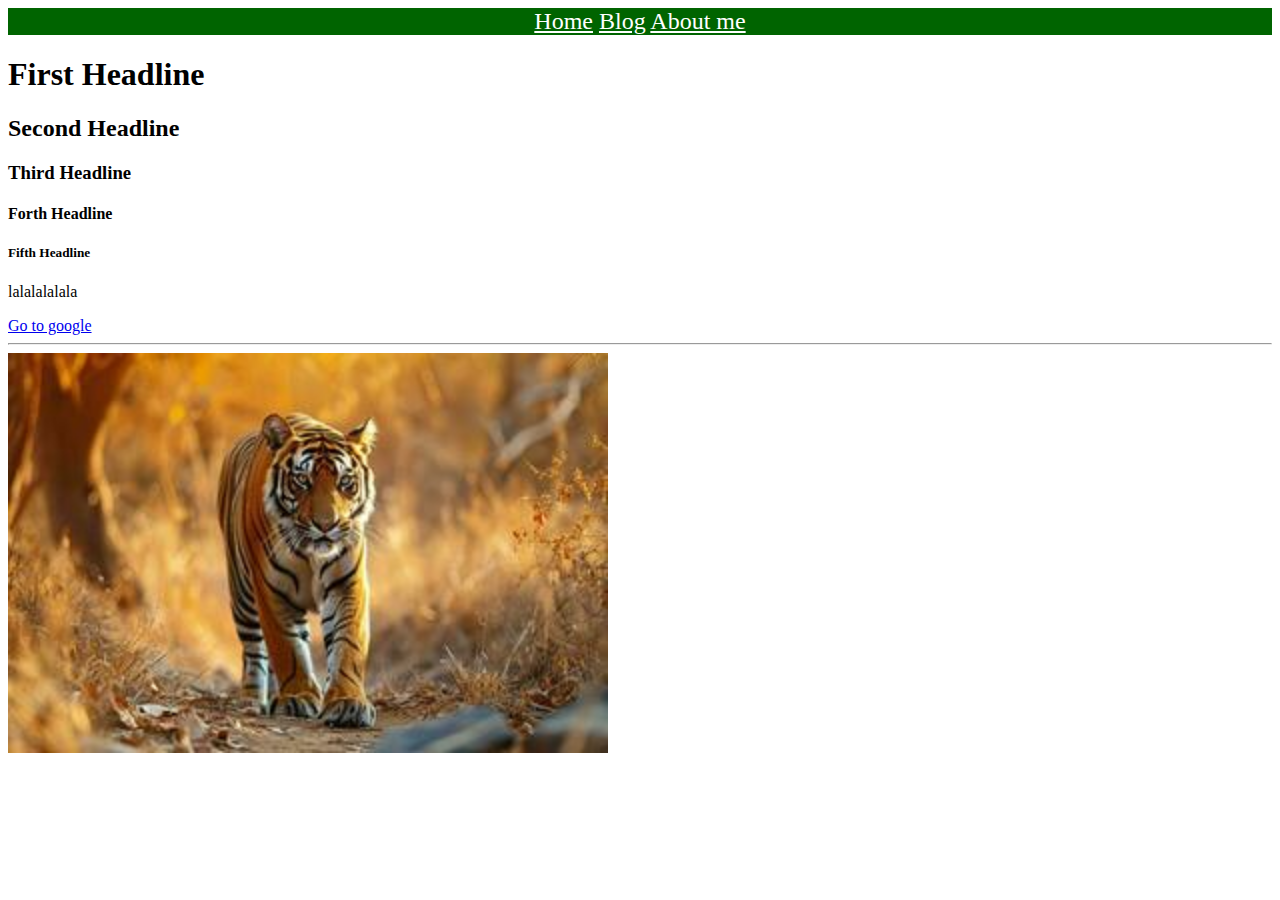
<file: index.html>
<!DOCTYPE html>
<html>

<head>
    <title>Daltanayng's website</title>
    <link href="./practice.css" rel="stylesheet" type="text/css">
</head>

<body>
    <nav>
        <a href="./index.html">Home</a>
        <a href="./blog_list.html">Blog</a>
        <a href="./about_me.html">About me</a>
    </nav>

    <h1>First Headline</h1>
    <h2>Second Headline</h2>
    <h3>Third Headline</h3>
    <h4>Forth Headline</h4>
    <h5>Fifth Headline</h5>

    <p>lalalalalala</p>
    <a href="https://google.com">Go to google</a>

    <hr />

    <img src="./img/tiger.jpg" width="600px">
</body>

</html>
</file>
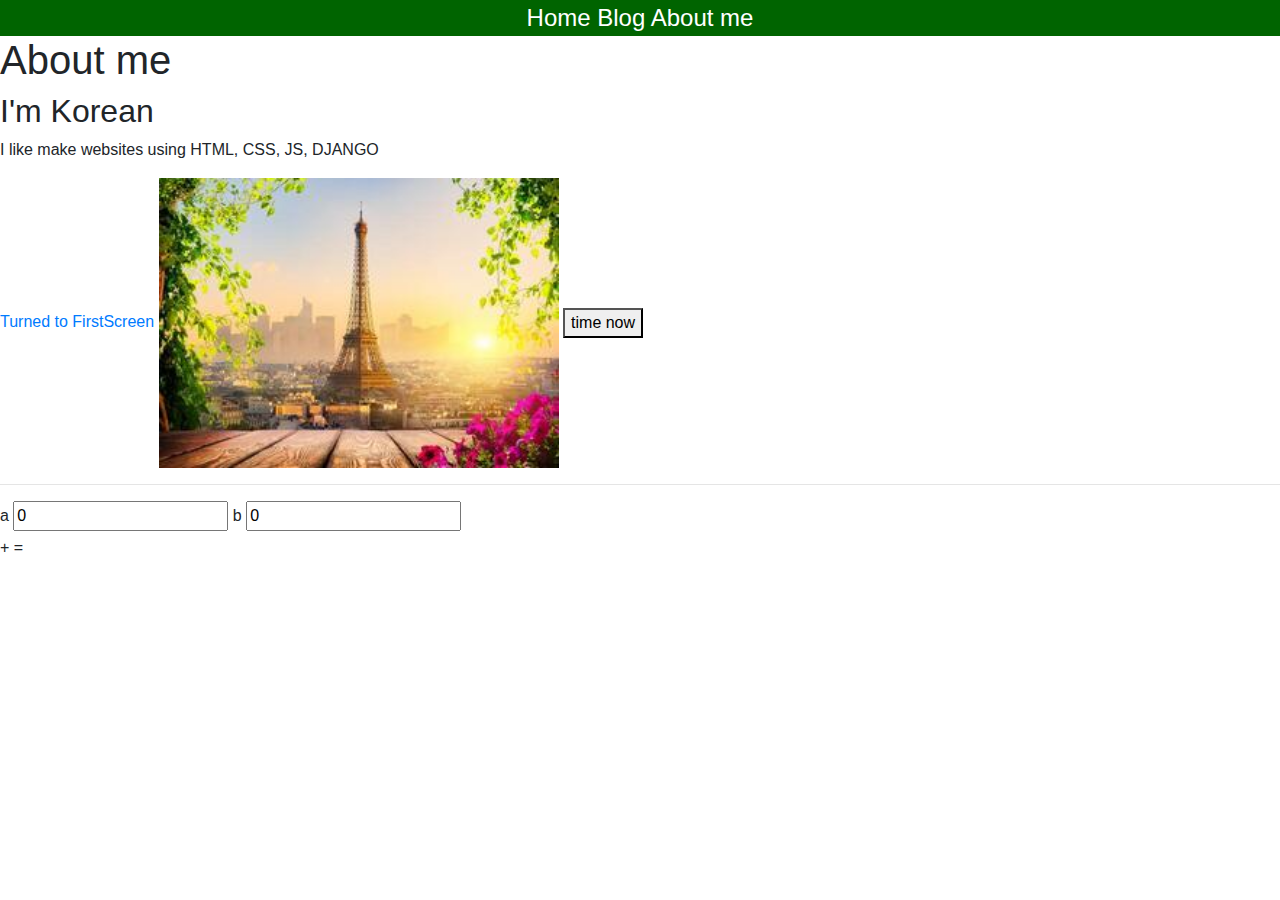
<file: about_me.html>
<!DOCTYPE html>
<html>

<head>
    <title>About me | Daltanayng's website</title>
    <link href="./practice.css" rel="stylesheet" type="text/css">
    <script type="text/javascript" src="./add_two_numbers.js"></script>
    <script type="text/javascript" src="./what_time_is_it.js"></script>
    <link href="./bootstrap4/css/bootstrap.min.css" rel="stylesheet" type="text/css">
</head>

<body>
    <nav>
        <a href="./index.html">Home</a>
        <a href="./blog_list.html">Blog</a>
        <a href="./about_me.html">About me</a>
    </nav>

    <h1>About me</h1>
    <h2>I'm Korean</h2>

    <p>I like make websites using HTML, CSS, JS, DJANGO</p>
    <a href="./index.html">Turned to FirstScreen</a>
    <img src="./img/paris.jpg" width="400px">

    <button onclick="WhatTimeIsIt()">time now</button>
    <hr />

    <label for="inputA">a</label>
    <input id="inputA" value=0 onkeyup="doSomething()">

    <label for="inputB">b</label>
    <input id="inputB" value=0 onkeyup="doSomething()">

    <p>
        <span id="valueA"></span> + <span id="valueB"></span> = <span id="valueC"></span>
    </p>
</body>

</html>
</file>
<file: practice.css>
nav {
    background-color: darkgreen;
    font-size: 150%;
    text-align: center;
}

nav a {
    color: white
}
</file>
